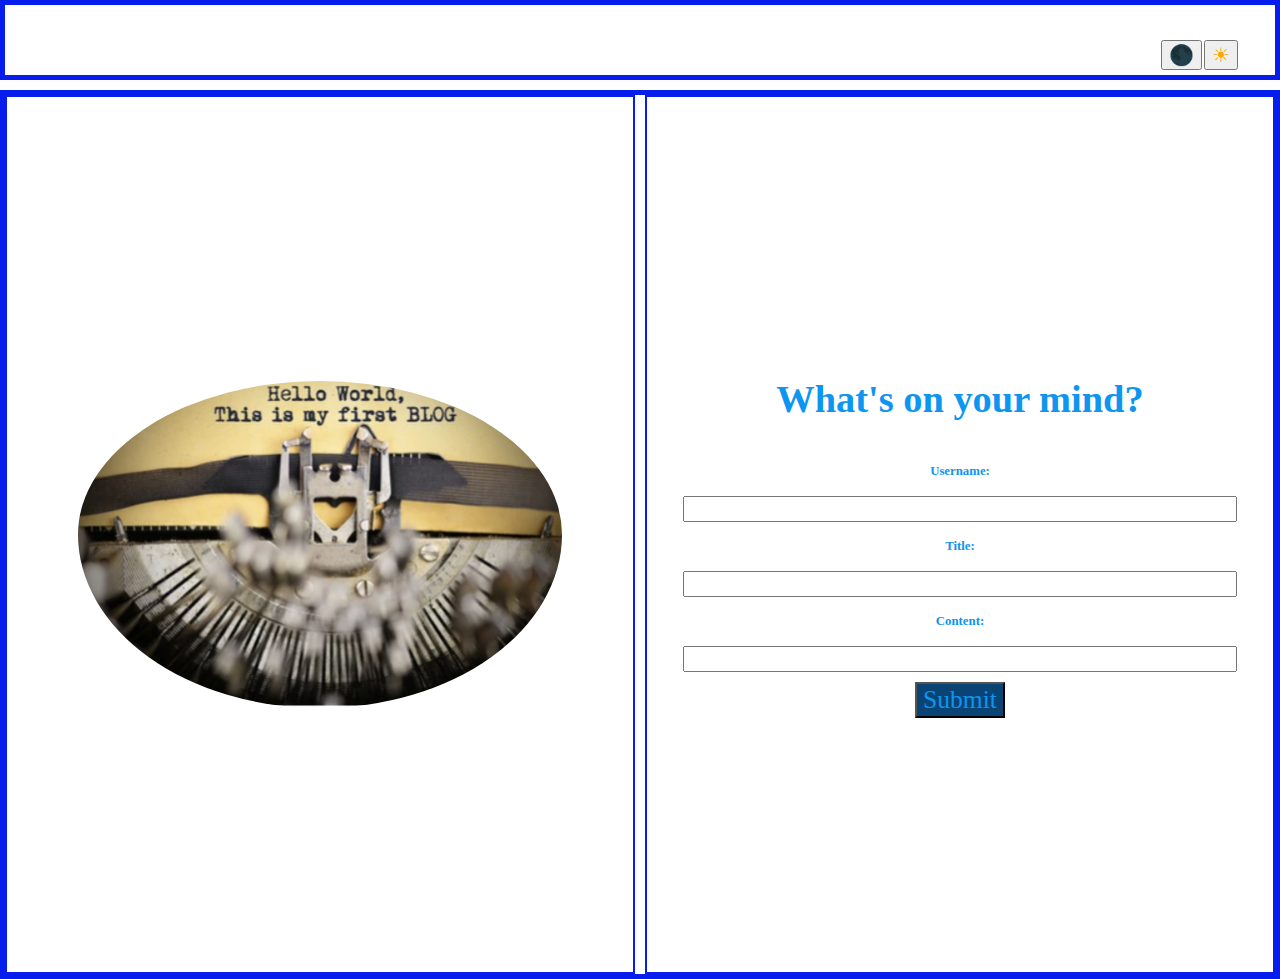
<file: index.html>
<!DOCTYPE html>
<html lang="en-us">

<head>
    <meta charset="UTF-8">
    <meta name="viewport" content="width=device-width, initial-scale=1.0">
    <link rel="stylesheet" href="./css/form.css">

    <title>My First Blog</title>
</head>

<body>
    <header>
        <button class="button1 mode" style="color: orange;" value="light">&#9728</button>
        <button class="button2 mode" value='dark'>&#127761</button>
    </header>

    <div class="grid-container">
        <div class="col-1">
            <img src="./images/MyFirstBlog.PNG" class="img" alt="image of a typewriter" />
        </div>

        <div class="col-2">
            <h1>What's on your mind?</h1>
            <form class="submission-form" id="blogForm">
                <div>
                    <label for="username">
                        <h4>Username:</h4>
                    </label>
                    <input type="text" id="username" name="username" required>
                </div>
                <div>
                    <label for="title">
                        <h4>Title:</h4>
                    </label>
                    <input type="text" id="title" name="title">
                </div>

                <div>
                    <label for="content">
                        <h4>Content:</h4>
                    </label>
                    <input type="text" id="content" name="content">
                </div>
                <div>
                    <button class="submit" type="submit" id="submit">Submit</button>
                </div>
            </form>
        </div>
    </div>

<script src="./js/logic.js"></script>
<script src="./js/form.js"></script>

</body>
</html>
</file>
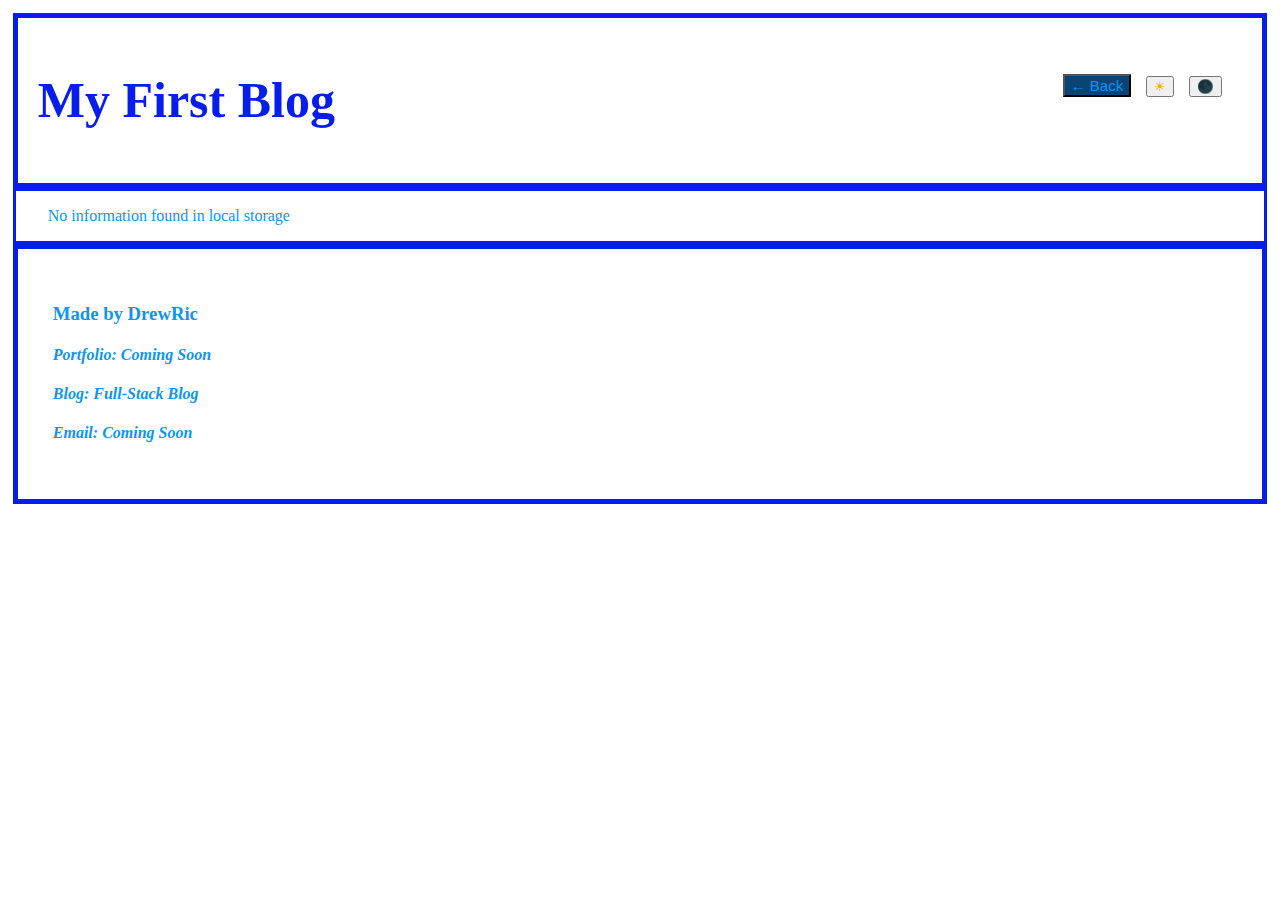
<file: blog.html>
<!DOCTYPE html>
<html lang="en-us">

<head>
    <meta charset="UTF-8">
    <meta name="viewport" content="width=device-width, initial-scale=1.0">

    <link rel="preconnect" href="https://fonts.googleapis.com">
    <link rel="preconnect" href="https://fonts.gstatic.com" crossorigin>
    <link href="https://fonts.googleapis.com/css2?family=Bungee+Spice&family=Poppins:wght@200;400;600&family=Sevillana&display=swap" rel="stylesheet">

    <link rel="stylesheet" href="./css/blog.css">

    <title>I'm not a great writer!</title>
</head>

<body>
    <div class="header">
        <h1>My First Blog</h1>
        <div>
            <ul>
                <li><button class="back"><a href="./index.html">&#x2190; Back</a></button></li>
                <li><button class="button1 mode" style="color: orange;" value="light">&#9728</button></li>
                <li><button class="button2 mode" value="dark">&#127761</button></li>
            </ul>
        </div>
    </div>

<main>
    <div class="blogPage">
        
        <div id="blogPost">

        </div>
    </div>
</main>




    <footer>
        <p id="produced"><h3>Made by DrewRic</h3></p>
        <p><h4><i><strong>Portfolio: Coming Soon</a></i></h4></p>
        <p><h4><i>Blog: Full-Stack Blog</i></h4></p>
        <p><h4><i>Email: Coming Soon</i></h4></p>
            
    </footer>

<script src="./js/logic.js"></script>    
<script src="./js/blog.js"></script>   

</body>
</html>
</file>
<file: css/form.css>
*,

*::before

*::after {
    box-sizing: border-box;
}


body {
    margin: 0;
}

.dark{
    background-color: rgb(0, 0, 0);
}

.light{
    background-color: white;
}

header {
    padding: 35px;
    border: solid 5px rgb(6, 29, 235);
    font-family: Georgia, 'Times New Roman', Times, serif;
}

.button1, .button2 {
    float: right;
    margin-right: 2px;
    font-size: 20px;
}

.grid-container {
    display: flex;
    align-items: center;
    margin-top: 10px;
    border-style: groove;
    border: solid 5px rgb(6, 29, 235);
    align-content: space-around;
    gap: 10px;
}

.col-1, .col-2 {
    padding: 10px;
    border-style: groove;
    border: solid 2px rgb(6, 29, 235);
    width: 50%;
    height: 855px;
    text-align: center;
    display: flex;
    flex-direction: column;
    justify-content: center;
    align-items: center;
}

.img {
    max-width: 80%;
    max-height: 95%;
    padding-top: 20px;
    border-radius: 50%;
}

h1 {
    font-size: 3vw;
}

h4 {
    font-size: 1vw;
}

h1, h4 {
    color: rgb(13, 149, 240);
    font-family: Georgia, 'Times New Roman', Times, serif;
}

.submission-form {
    font-family: Georgia, 'Times New Roman', Times, serif;
    width: 100%;
}

.submit {
    margin-top: 10px;
    background-color: rgb(10, 68, 116);
    border-radius: none;
    color: rgb(13, 149, 240);
    font-family: Georgia, 'Times New Roman', Times, serif;
    font-size: 2vw;
}

form div input{
    height: 20px;
    width: 90%;

}

@media screen and (max-width: 768px) {
    .grid-container{
        display: flex;
        flex-direction:column;
    }

    .col-1, .col-2{
        width: 100%;
    }
}
</file>
<file: css/blog.css>
*,

*::before

*::after {
    box-sizing: border-box;
    padding: 0;
    margin: 0;
}

body {
    margin: 1%;
}

.dark{
    background-color: rgb(0, 0, 0);
}

.light{
    background-color: white;
}

.header {
    padding: 20px;
    border: solid 5px rgb(6, 29, 235);
    font-family: Georgia, 'Times New Roman', Times, serif;
}

.header h1 {
    display: inline-block;
    font-size: 50px;
    color: rgb(6, 29, 235);
}

.header div {
    padding-top: 15px;
    margin-right: 20px;
    float: right;
    font-family: Georgia, 'Times New Roman', Times, serif;
    font-size: 20px;
}

.header div ul {
    list-style-type: none;
}

.header div ul li {
    display: inline-block;
    margin-left: 10px;
}

.back {
    background-color: rgb(10, 68, 116);
    color: rgb(13, 149, 240);
    font-size: 15px;
}

a:link {
    color:rgb(13, 149, 240);
    text-decoration: none;
}

a:visited {
    color:rgb(13, 149, 240);
    text-decoration: none;
}

.blogPage {
    border: solid rgb(6, 29, 235);
    color: rgb(13, 149, 240);
    font-family: Georgia, 'Times New Roman', Times, serif;
    font-size: medium;
    text-align: left;
    padding-left: 2rem;
}

footer {
    padding: 35px;
    border: solid 5px rgb(6, 29, 235);
    font-family: Georgia, 'Times New Roman', Times, serif;
    color: rgb(13, 149, 240);
}

p #produced h3 {
    text-align: center;
}
</file>
